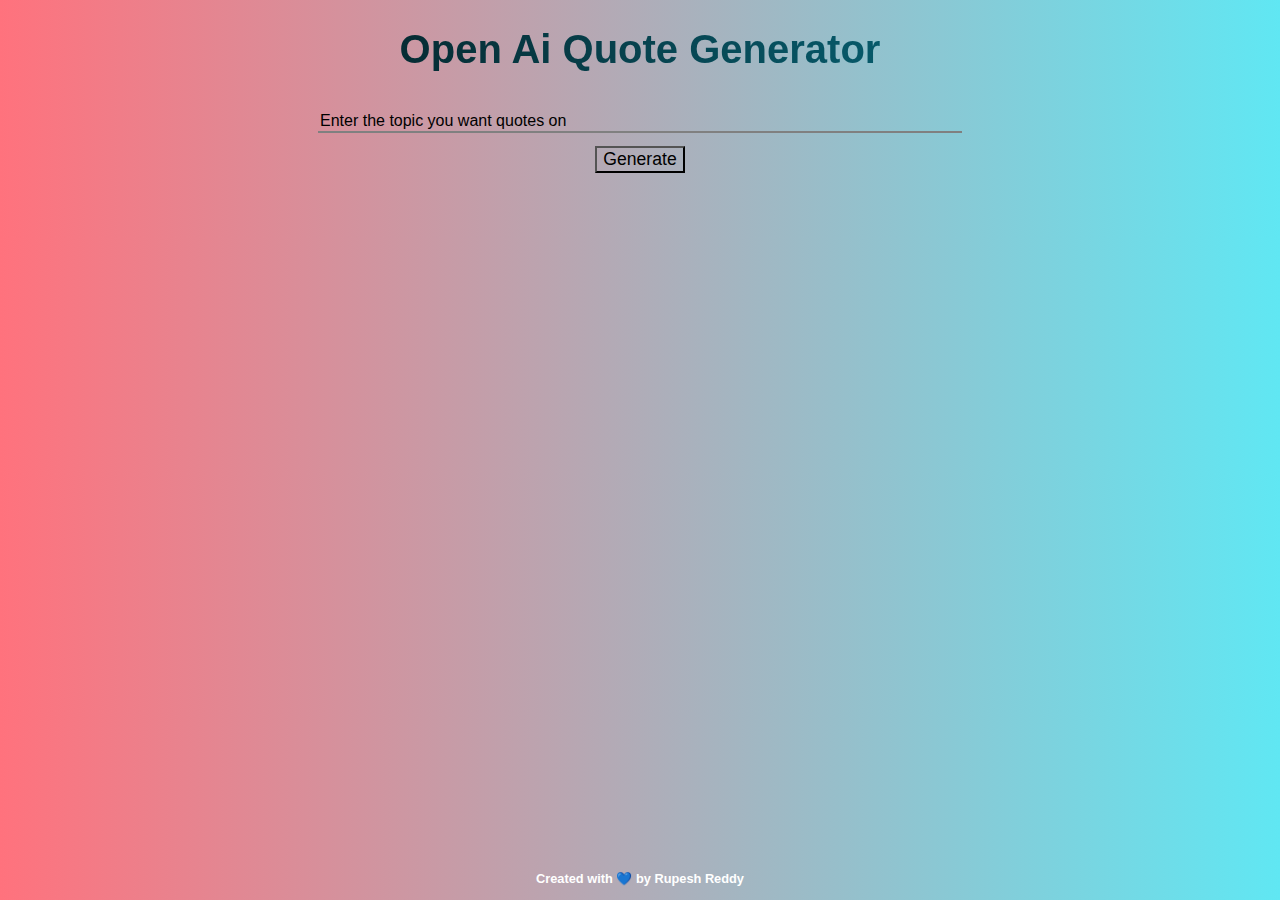
<file: MiniProject-01/index.html>
<!DOCTYPE html>
<html lang="en">
<head>
    <meta charset="UTF-8">
    <meta name="viewport" content="width=device-width, initial-scale=1.0">
    <meta name="description" content="Quote Generator">
    <meta name="author" content="Rupesh">
    <title>Quote Generator</title>
    <link rel="icon" type="image/x-icon" href="style/Assets/favicon.ico">
    <link rel="stylesheet"  href="./style/style.css">
</head>
<body>
    <header>
        <h1>Open Ai Quote Generator</h1>
    </header>

   <main>
    <section class="maincontainer">
        <input class="margincontainer widthcont" type="text" id="inputText"  placeholder="Enter the topic you want quotes on">
        <button class="buttonCont buttoncont2" id="generate" onclick= "getvalues(document.getElementById('inputText').value) ">Generate</button>
    </section>

    <section class="loadingSection" id="loadingWheel">
        <div class="loadingCircle">
            <img class="loadImg" src="./style/Assets/load.png" alt="">
            <h2>Generating...</h2>
        </div>
    </section>

    <section>
        <div class="dataPortion" id="quoteGen"></div>
    </section>
    

   </main>
   
    <!-- Footer section -->
    <footer class="footerPosition" id="footerPosition">
        <h2>Created with 💙 by Rupesh Reddy</h2>
    </footer>
    
    <script src="./script.js"></script>
</body>
</html>
</file>
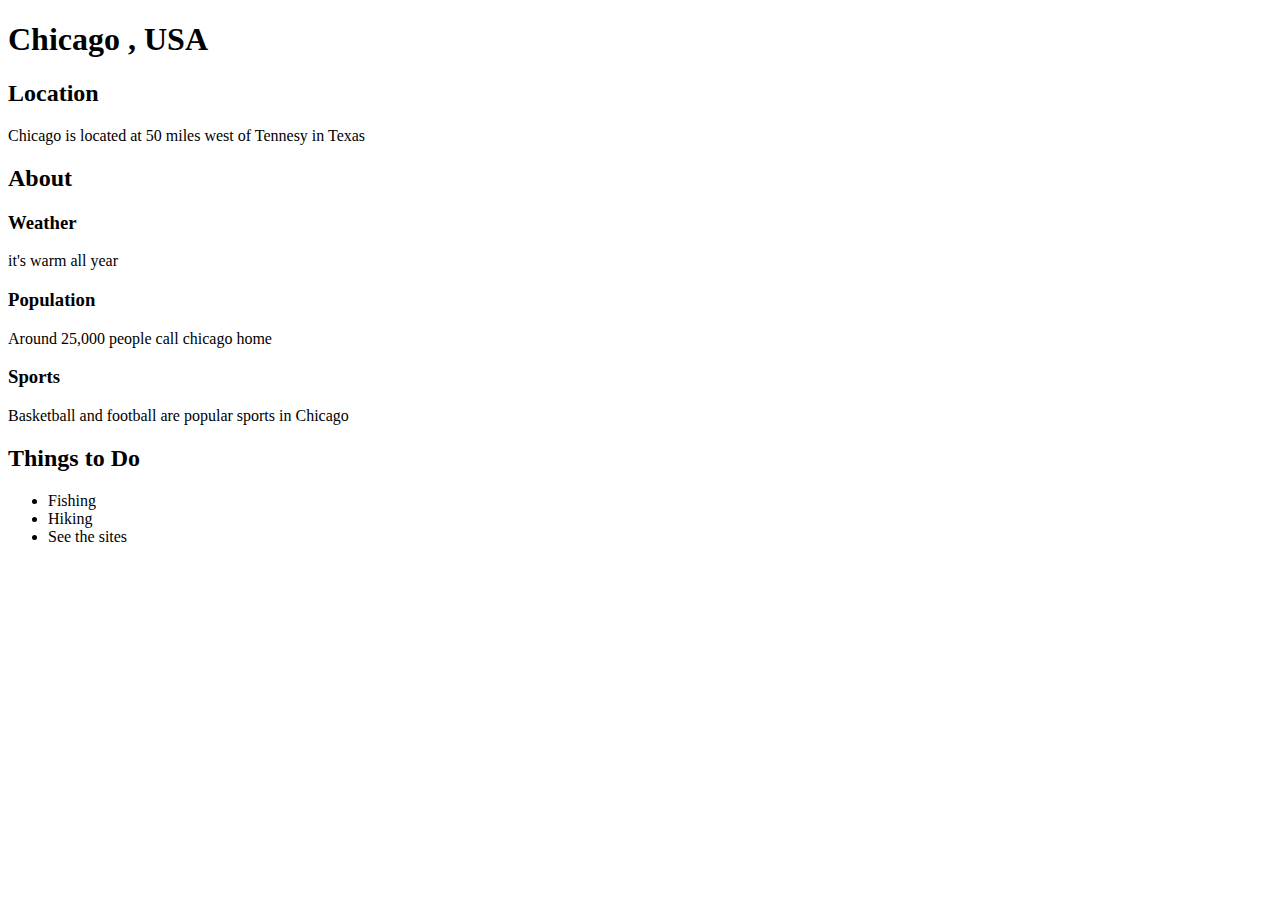
<file: Week-1/HTML-Deployement/Intermediate/Index.html>
<!DOCTYPE html>
<html lang="en">
<head>
    <meta charset="UTF-8">
    <meta http-equiv="X-UA-Compatible" content="IE=edge">
    <meta name="viewport" content="width=device-width, initial-scale=1.0">
    <title> Hometown </title>
</head>
<body>
    <h1>Chicago , USA</h1>

    <section>
    <h2>Location</h2>
    <p>Chicago is located at 50 miles west of Tennesy in Texas</p>
    </section>

    <section>
    <h2>About</h2>
    <h3>Weather</h3>
    <p>it's warm all year</p>
    <h3>Population</h3>
    <p>Around 25,000 people call chicago home</p>
    <h3>Sports</h3>
    <p>Basketball and football are popular sports in Chicago</p>
    </section>

    <section>
        <h2>Things to Do</h2>
        <ul>
            <li>Fishing</li>
            <li>Hiking</li>
            <li>See the sites</li>
        </ul>
    </section>
</body>
</html>
</file>
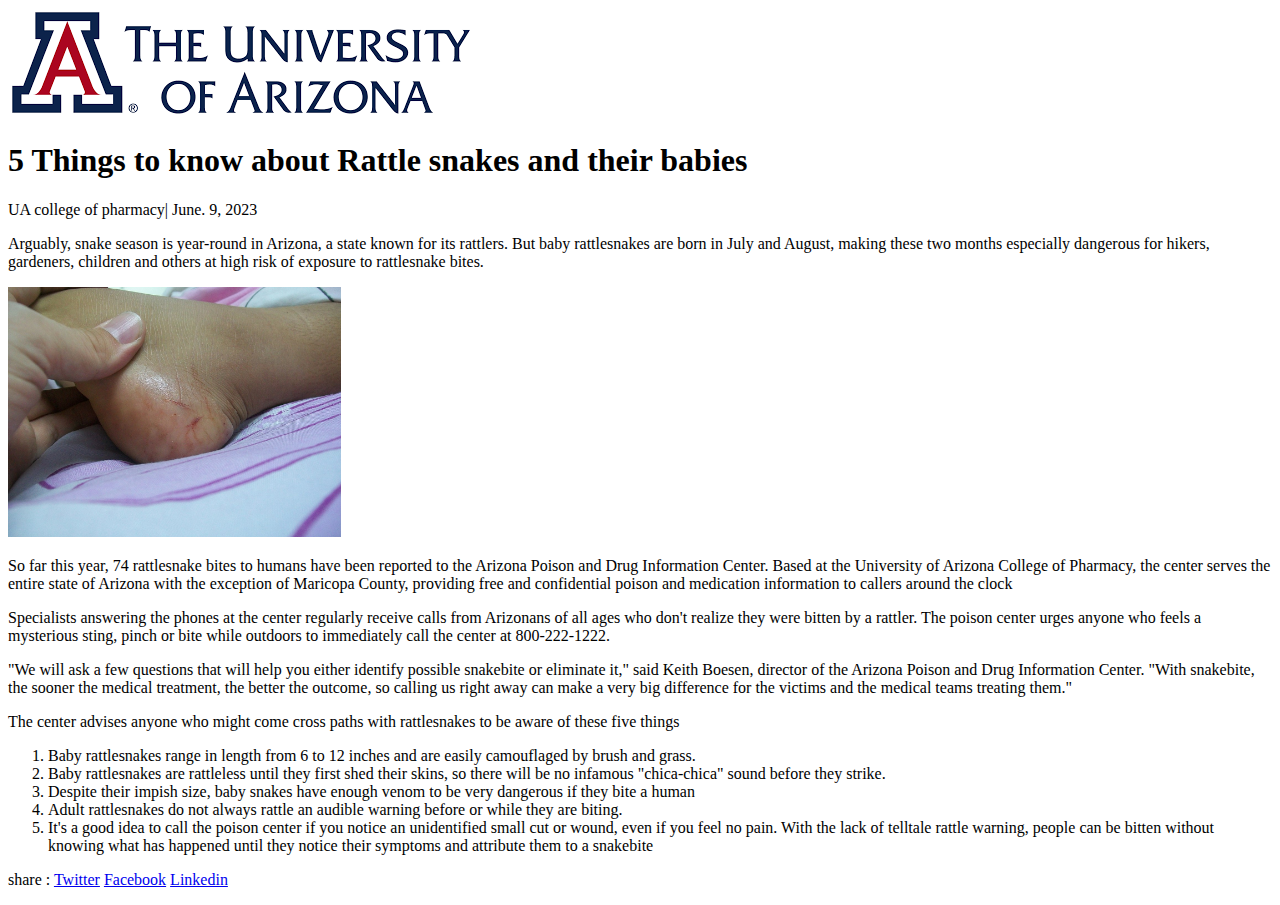
<file: Week-1/HTML-Deployement/Advanced/article.html>
<!DOCTYPE html>
<html lang="en">
<head>
    <meta charset="UTF-8">
    <meta http-equiv="X-UA-Compatible" content="IE=edge">
    <meta name="viewport" content="width=device-width, initial-scale=1.0">
    <title> 5 Things to know about Rattle snakes and their babies </title>
</head>
<body>
    <section>
        <img src="download.png"
        alt="Logo of the university of Arizona">
    </section>
    <section>
        <h1>5 Things to know about Rattle snakes and their babies</h1>
        <p>UA college of pharmacy| June. 9, 2023 </p>
    </section>
    <section>
        <p>
            Arguably, snake season is year-round in Arizona, a state known for
            its rattlers. But baby rattlesnakes are born in July and August, making these two months
            especially dangerous for hikers, gardeners, children and others at high risk of exposure
            to rattlesnake bites.
        </p>
        <img src="snake-bite.jpg", alt="Snake bite on side of child's foot", height="250" ,width="270">
        <p>
            So far this year, 74 rattlesnake bites to humans have been reported to the
            Arizona Poison and Drug Information Center. Based at the University of Arizona
            College of Pharmacy, the center serves the entire state of Arizona with the
            exception of Maricopa County, providing free and confidential poison and
            medication information to callers around the clock
        </p>
        <p>
            Specialists answering the phones at the center regularly receive calls from
            Arizonans of all ages who don't realize they were bitten by a rattler. The poison
            center urges anyone who feels a mysterious sting, pinch or bite while outdoors to
            immediately call the center at 800-222-1222.
        </p>
        <p>
            "We will ask a few questions that will help you either identify possible snakebite
            or eliminate it," said Keith Boesen, director of the Arizona Poison and Drug
            Information Center. "With snakebite, the sooner the medical treatment, the better
            the outcome, so calling us right away can make a very big difference for the
            victims and the medical teams treating them."
        </p>
        <p>
            The center advises anyone who might come cross paths with rattlesnakes to be
            aware of these five things
        </p>
        <ol>
            <li>Baby rattlesnakes range in length from 6 to 12 inches and are easily
            camouflaged by brush and grass.</li>
            <li>Baby rattlesnakes are rattleless until they first shed their skins, so there will be no
            infamous "chica-chica" sound before they strike.</li>
            <li>Despite their impish size, baby snakes have enough venom to be very dangerous
            if they bite a human</li>
            <li>Adult rattlesnakes do not always rattle an audible warning before or while they
            are biting.</li>
            <li>It's a good idea to call the poison center if you notice an unidentified small cut or
            wound, even if you feel no pain. With the lack of telltale rattle warning, people
            can be bitten without knowing what has happened until they notice their
            symptoms and attribute them to a snakebite</li>
        </ol>
    </section>
    <section>
        <p>share  :
            <a href="https://twitter.com/">Twitter</a>
            <a href="https://www.facebook.com/">Facebook</a>
            <a href="https://www.linkedin.com/">Linkedin</ahre>
        </p>
    </section>
</body>
</html>
</file>
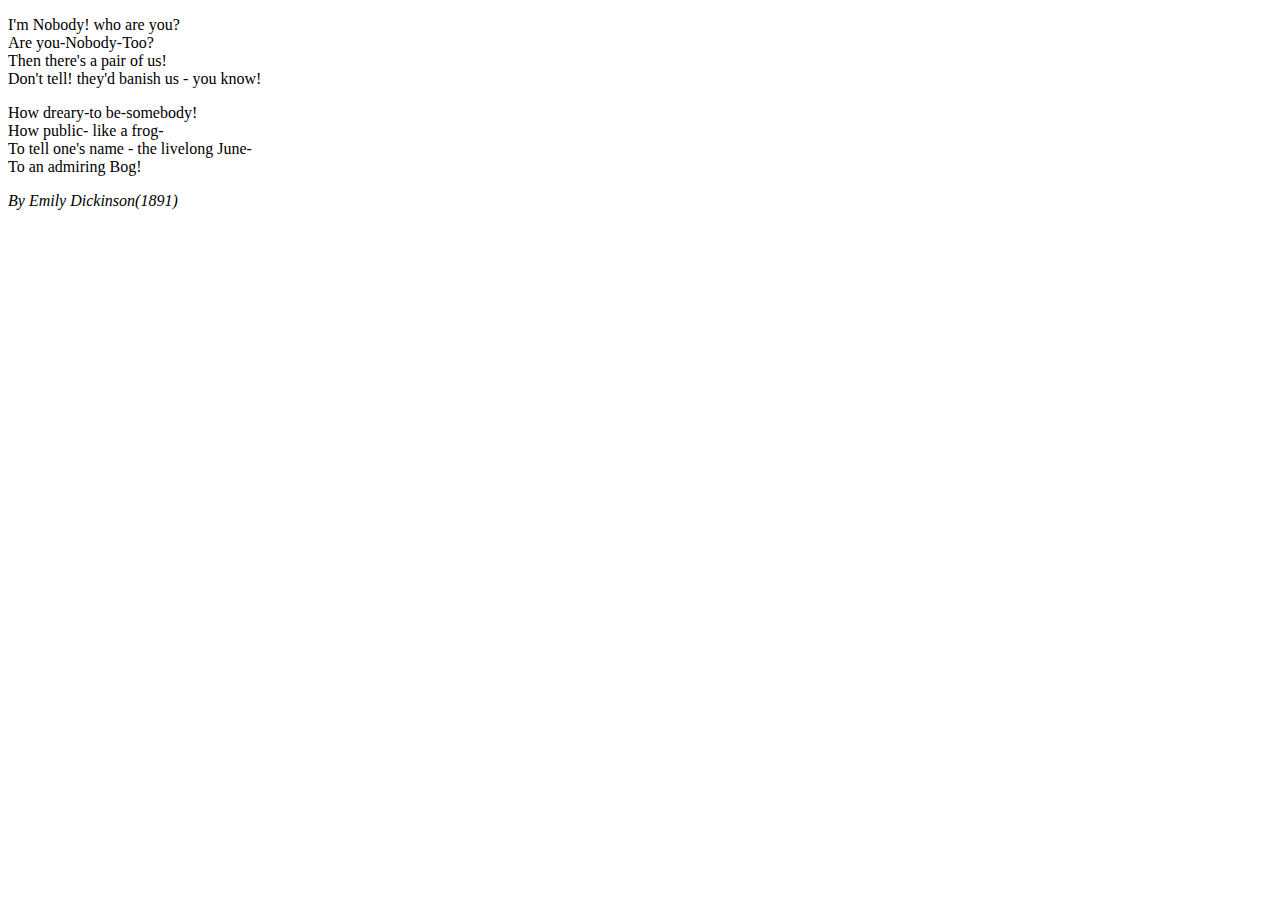
<file: Week-1/HTML-Deployement/Intermediate/Poem.html>
<!DOCTYPE html>
<html lang="en">
<head>
    <meta charset="UTF-8">
    <meta http-equiv="X-UA-Compatible" content="IE=edge">
    <meta name="viewport" content="width=device-width, initial-scale=1.0">
    <title> Poem </title>
</head>
<body>
    <section>
        <p>
            I'm Nobody! who are you?
            <br>
            Are you-Nobody-Too?
            <br>
            Then there's a pair of us!
            <br>
            Don't tell! they'd banish us - you know!
            <br> 
        </p>
        <p>
            How dreary-to be-somebody!
            <br>
            How public- like a frog-
            <br>
            To tell one's name - the livelong June-
            <br>
            To an admiring Bog!
            <br>
        </p>
        <cite>By Emily Dickinson(1891)</cite>
    </section>
</body>
</html>
</file>
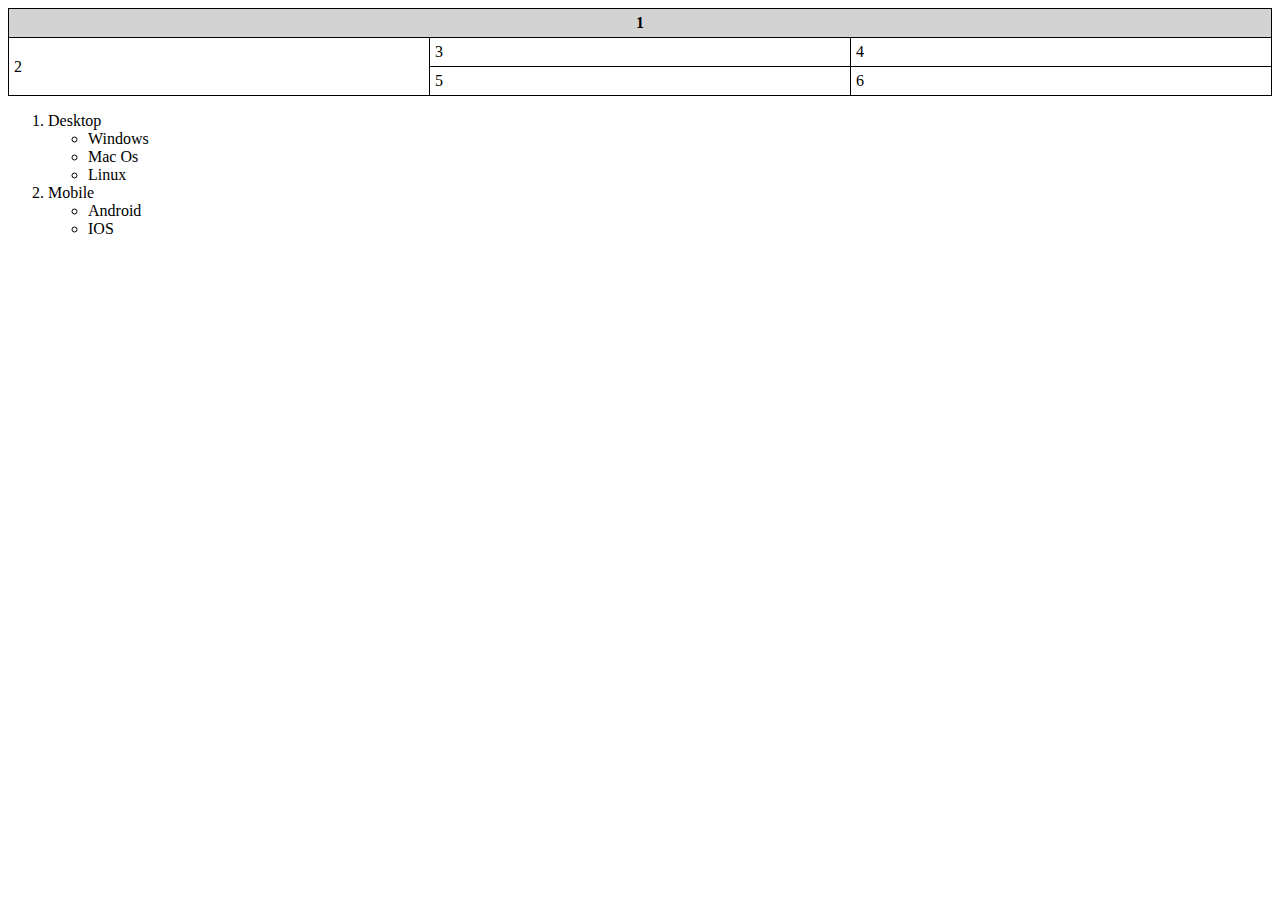
<file: Week-1/HTML-Deployement/Intermediate/tables.html>
<!DOCTYPE html>
<html lang="en">
<head>
    <meta charset="UTF-8">
    <meta http-equiv="X-UA-Compatible" content="IE=edge">
    <meta name="viewport" content="width=device-width, initial-scale=1.0">
    <style>
        table {
            border-collapse: collapse;
            width: 100%;
            border: 1px solid black;
        }
    
        th,
        td {
            border: 1px solid black;
            padding: 5px;
        }
    
        th {
            background-color: lightgray;
        }
    </style>
    <title> Table </title>
</head>
<body>
    <table>
        <tr>
            <th colspan="3">1</th>
        </tr>
        <tr>
            <td rowspan="2">2</td>
            <td>3</td>
            <td>4</td>
        </tr>
        <tr>
            <td>5</td>
            <td>6</td>
        </tr>
    </table>
<ol>
    <li>Desktop
        <ul>
            <li>Windows</li>
            <li>Mac Os</li>
            <li>Linux</li>
        </ul>
    </li>
    <li>Mobile
        <ul>
            <li>Android</li>
            <li>IOS</li>
        </ul>
    </li>
</ol>
</body>
</html>
</file>
<file: MiniProject-01/style/style.css>
body {
    background-image: linear-gradient(to right,#ff727d,#60e7f3);
    color: white;
    font-family: Arial, Helvetica, sans-serif;
    margin: 0;
    padding: 0;
    overflow-x: hidden;
}

h1 {
  text-align: center;
  font-size: 2.5rem;
  background: linear-gradient(to right, #060606, #077f97);
  -webkit-text-fill-color: transparent;
  -webkit-background-clip: text;
}

.maincontainer{
    display: flex;
    flex-direction: column;
    align-items: center;
}
.margincontainer{
    margin: 1% 0.5%;
}
.widthcont{
    width: 50vw;
}

.buttonCont {
    display: flex;
    flex-direction: row;
}
.buttoncont2{
    margin: 0% 2%;
}
input {
    font-size: 1rem;
    border: 0;
    background-color: transparent;
    border-bottom: 2px solid gray;
    outline: 0;
}

input::-moz-placeholder {
    color: rgb(0, 0, 0);
}

input::placeholder {
    color: black;
}

input:hover,
input:focus {
    border-width: 3px;
    -o-border-image: linear-gradient(to right, #11998e, #38ef7d);
    border-image: linear-gradient(to top right, rgba(156, 204, 101, 1) 0%, rgba(38, 198, 218, 1) 50%);
    border-image-slice: 1;
}

button {
    background:transparent;
    top: 25%;
    left: 35%;
    font-weight: 500;
    font-size: 1.1rem;
}

button:hover {
    border-radius: inherit;
    -o-border-image: linear-gradient(to right, #09edda, #38ef7d);
    border-image:linear-gradient(to top right, rgba(156, 204, 101, 1) 0%, rgba(38, 198, 218, 1) 50%);
    box-shadow: 1px 1px 30px rgba(38, 198, 218, 1);
    border-image-slice: 1;
    
}

.loadingSection {
    display: none;  
}

.loadingCircle {
    display: flex;
    justify-content: center;
    align-items: center;
}

.dataPortion{
    margin-top: 5%;
    display: flex;
    flex-wrap: wrap;
    flex-direction: column;
    justify-content: space-evenly;
    align-content: space-around;
    align-items: baseline;
}

.footerPosition {
    position: absolute;
}

footer {
    bottom: 0;
    width: 100vw;
    height: 2.5rem;
}

footer>h2 {
    text-align: center;
    font-size: 0.8rem;
}

.breezy {
    position: absolute;
    top: 25%;
    left: 35%;
    background: linear-gradient(to top right, rgba(156, 204, 101, 1) 0%, rgba(38, 198, 218, 1) 50%);
    box-shadow: 1px 1px 30px rgba(38, 198, 218, 1);
}
</file>
